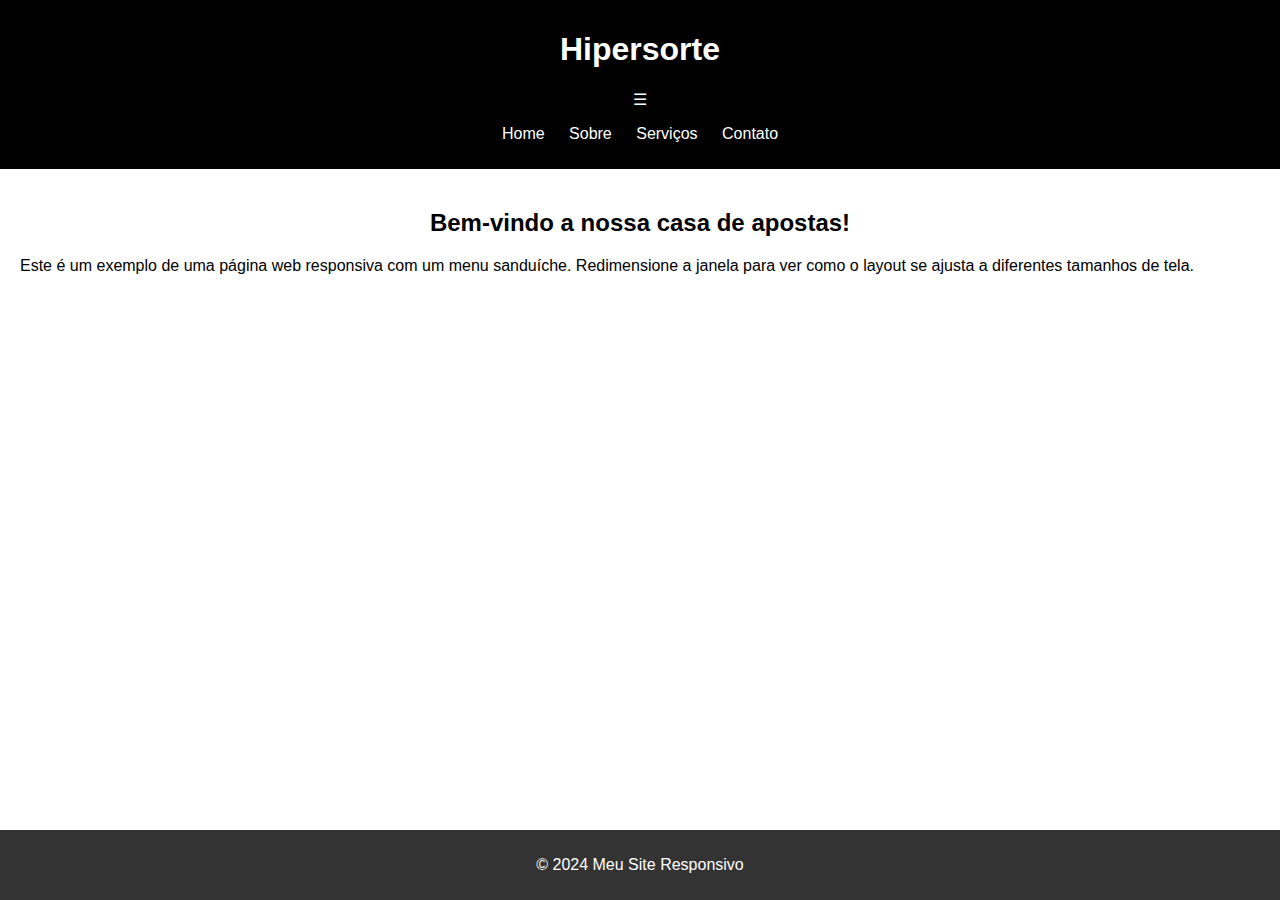
<file: site2/index.html>
<!DOCTYPE html>
<html lang="pt-BR">

<head>
    <meta charset="UTF-8">
    <meta name="viewport" content="width=device-width, initial-scale=1.0">
    <title>Página Responsiva com Menu Sanduíche</title>
    <link rel="stylesheet" href="/site2/index.css">
</head>

<body>
    <header>
        <h1>Hipersorte</h1>
        <nav>
            <div class="menu-toggle" id="menu-toggle">
                ☰
            </div>
            <ul id="menu">
                <li><a href="">Home</a></li>
                <li><a href="">Sobre</a></li>
                <li><a href="">Serviços</a></li>
                <li><a href="/site2/pagina-contato/index.html">Contato</a></li>
            </ul>
        </nav>
    </header>
    <main>
        <section>
            <h2>Bem-vindo a nossa casa de apostas!</h2>
            <p>Este é um exemplo de uma página web responsiva com um menu sanduíche.
                Redimensione a janela para ver como o layout se ajusta a diferentes tamanhos de tela.</p>
        </section>
    </main>
    <footer>
        <p>&copy; 2024 Meu Site Responsivo</p>
    </footer>
    <script src="/site2/index.js"></script>
</body>

</html>
</file>
<file: site2/index.css>
body {
    font-family: Arial, sans-serif;
    margin: 0;
    padding: 0;
}

.separacao {
    display: flex;
    flex-direction: row;
    gap: 26%;
}

header {
    background-color: #000000;
    color: white;
    padding: 10px 0;
    text-align: center;
}

nav {
    position: relative;
}

.menu -toggle {
    display: none;
    font-size: 2em;
    cursor: pointer;
    padding: 10px;
}

nav ul {
    list-style: none;
    padding: 0;
    margin: 10 0px;
    text-align: center;
}

nav ul li {
    display: inline;
    margin: 0 10px;
}

a {
    color: white;
    text-decoration: none;
}

main {
    padding: 20px;
}

main h2 {
    text-align: center;
}

footer {
    background-color: #333;
    color: white;
    text-align: center;
    padding: 10px 0;
    position: fixed;
    width: 100%;
    bottom: 0;
}

@media (max-width: 768px) {

    .menu -toggle {
        display: block;
    }

    nav ul {
        display: none;
        flex-direction: column;

        align-items: center;
    }

    nav ul li {
        display: block;
        margin: 10px 0;
    }

    nav ul.showing {
        display: flex;
    }

    footer {
        position: static;

    }
}

@media (max-width: 480px) {
    header h1 {
        font-size: 1.5em;
    }

    main {
        padding: 10px;
    }
}
</file>
